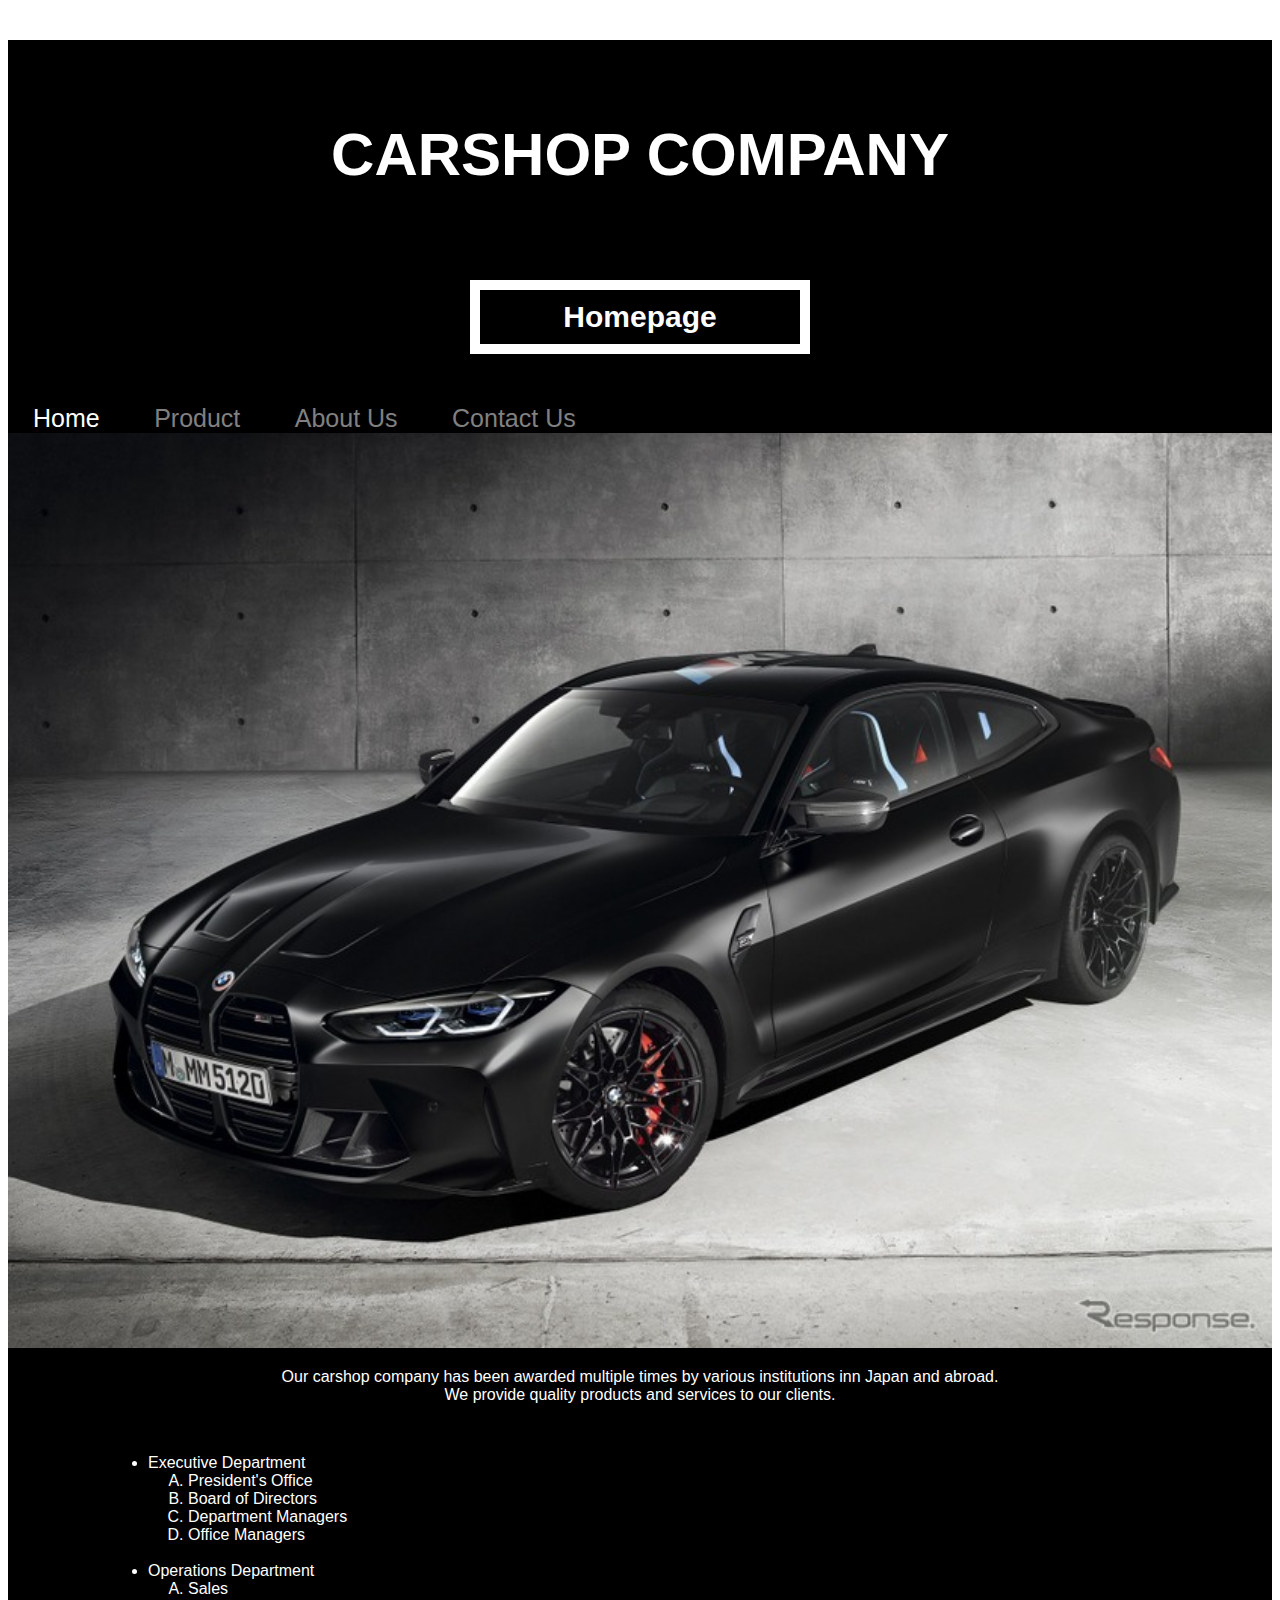
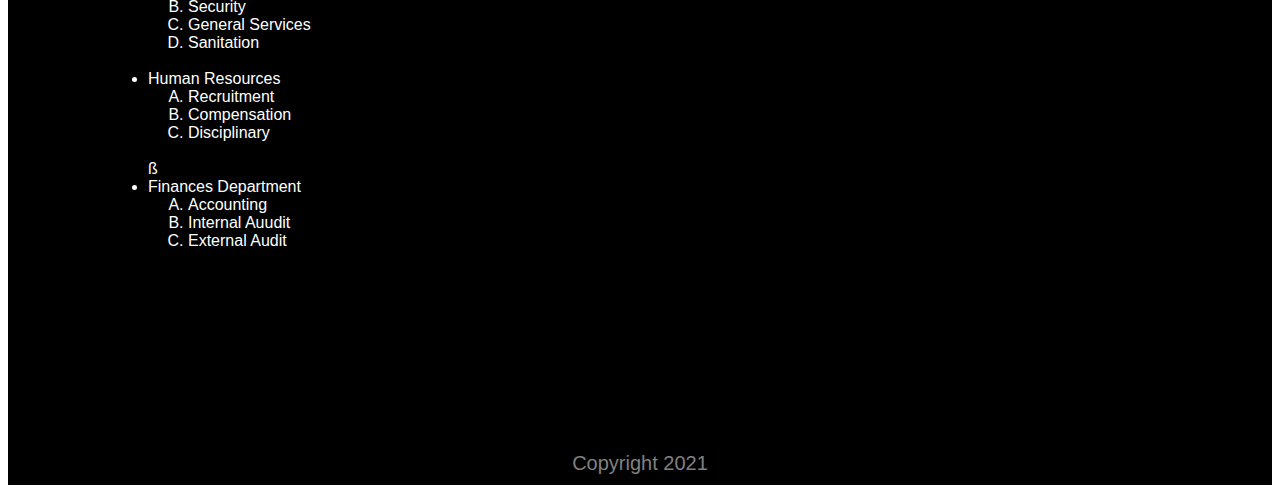
<file: index.html>
<!DOCTYPE html>
<html lang="en">
<head>
    <meta charset="UTF-8">
    <meta http-equiv="X-UA-Compatible" content="IE=edge">
    <meta name="viewport" content="width=device-width, initial-scale=1.0">
    <title>Homepage</title>
    <link rel="stylesheet" type="text/css" href="css/general.css">
</head>

<body>
    <div id="container">
   <!-- This is my first html. 
   &lt; -->
 <header>
   <h1>CARSHOP COMPANY</h1>
   <h2>Homepage</h2>
   <!-- <hr> -->
   <nav>
   <a class="main_link" id="current_page" href="index.html">   Home</a>
   <a class="main_link" href="product.html">Product</a>
   <a class="main_link" href="about-us.html">About Us</a>
   <a class="main_link" href="contact-us.html">Contact Us</a>
</nav>
</header>

   <img src="images/bmw-image.jpeg" width="100%" alt="Photo of a BMW car.">
   <p>
       Our carshop company has been awarded multiple times by various institutions inn Japan and abroad. <br>
       We provide quality products and services to our clients.

   </p>

   Departments:
   <ul>
       <li>Executive Department</li>
           <ol>
                <li>President's Office</li>
                <li>Board of Directors</li>
                <li>Department Managers</li>
                <li>Office Managers</li>
            </ol>
            <br>
       <li>Operations Department</li>
           <ol>
               <li>Sales</li>
               <li>Security</li>
               <li>General Services</li>
               <li>Sanitation</li>
           </ol>
           <br>
       <li>Human Resources</li>
           <ol>
               <li>Recruitment</li>
               <li>Compensation</li>
               <li>Disciplinary</li>
           </ol>
           <br>ß
       <li>Finances Department</li>
         <ol>
             <li>Accounting</li>
             <li>Internal Auudit</li>
             <li>External Audit</li>
         </ol>
    </ul>

    Products:
    <ol>
        <li>Toyota cars</li>
        <li>Nissan cars</li>
        <li>BMW Cars</li>
        <li>Range Rover</li>
        <li>Mercedes Benz</li>
        <li>Car maintenance</li>
        <li>Car wash</li>
    </ol>

    <footer>
        Copyright 2021
    </footer>

</div>
</body>
</html>
</file>
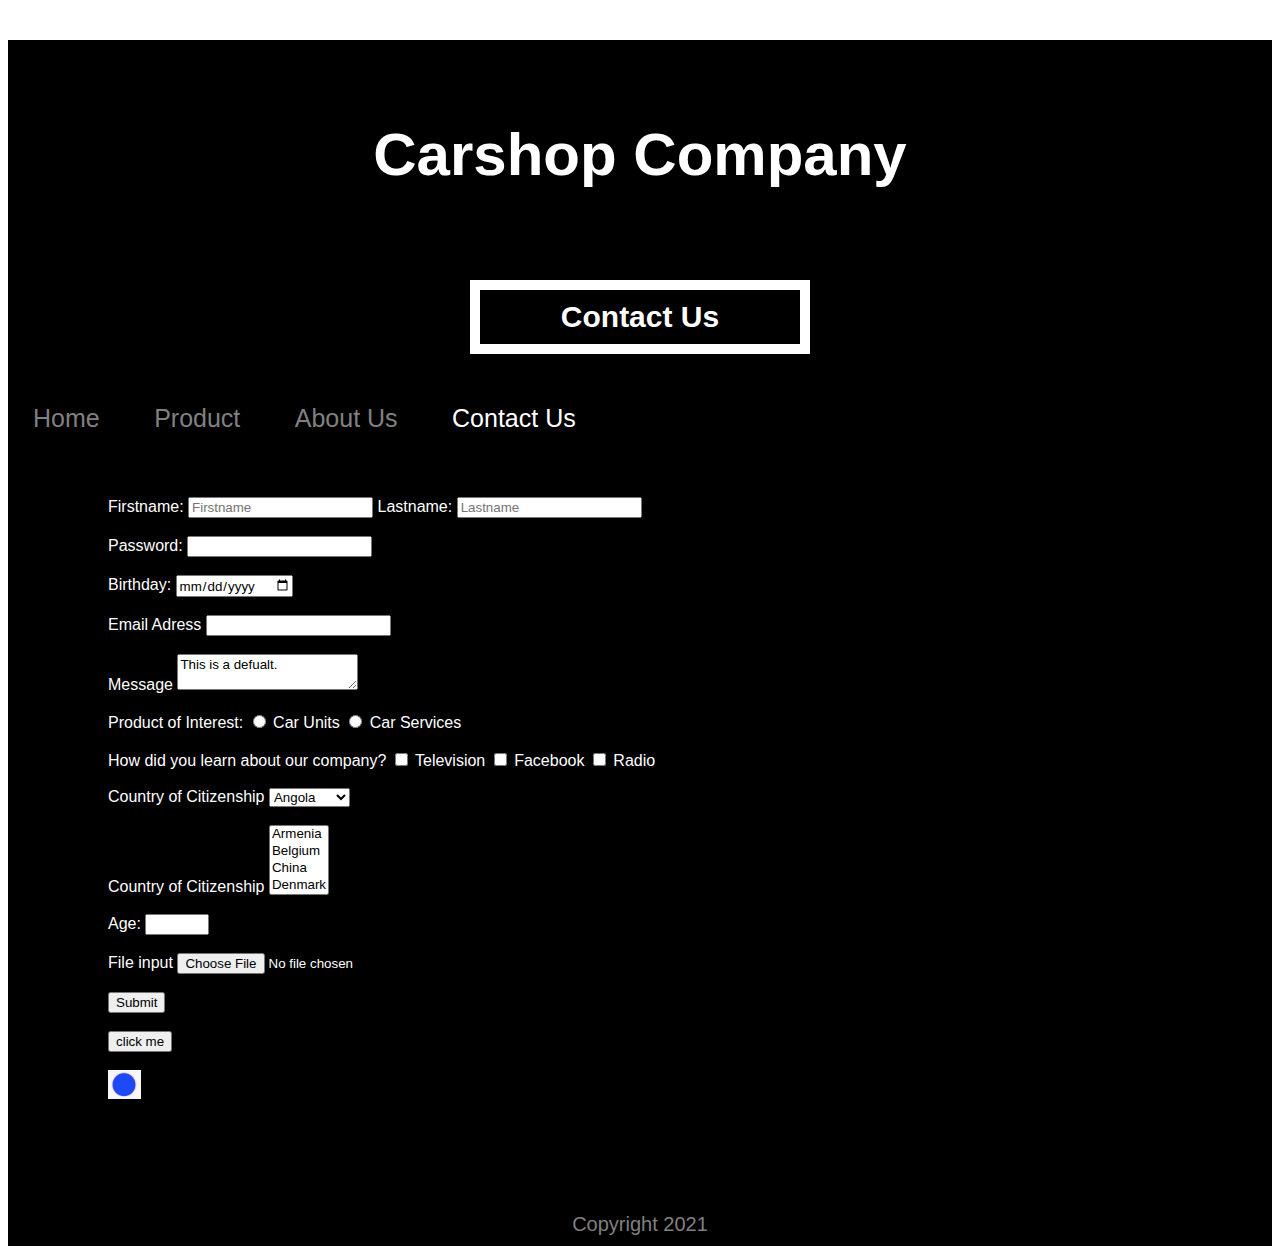
<file: contact-us.html>
<!DOCTYPE html>
<html lang="en">
<head>
    <meta charset="UTF-8">
    <meta http-equiv="X-UA-Compatible" content="IE=edge">
    <meta name="viewport" content="width=device-width, initial-scale=1.0">
    <title>Contact Us</title>
    <link rel="stylesheet" type="text/css" href="css/general.css">
    
</head>
<body>
    <div id="container">
        <header>
    <h1>Carshop Company</h1>
    <h2>Contact Us</h2>
    <!-- <hr> -->
    <nav>
    <a class="main_link"  href="index.html">Home</a>
   <a class="main_link" href="product.html">Product</a>
   <a class="main_link"  href="about-us.html">About Us</a>
   <a class="main_link" id="current_page" href="contact-us.html">Contact Us</a>
</nav>
</header>
    <br>
    <form>
        <br>
        <br>
        <label for="firstname">Firstname:</label>
        <input type="text" name="firstname" id="firstname"placeholder="Firstname">

        <label for="lastname">Lastname:</label>
        <input type="text" name="lastname" id="lastname"placeholder="Lastname">
<br>
        <br>
        <label for="password">Password:</label>
        <input type="password" name="passsword" id="password">
<br>
        <br>
        <label for="birthday">Birthday:</label>
        <input type="date" name="birthday" id="birthday">
<br>
        <br>
        <label for="email_address">Email Adress</label>
        <input type="email" name="email_address" id="email_address"></input>
        <br>
        <br>
        <label for="message">Message</label>
        <textarea name="message" id="message">This is a defualt.</textarea>
        <br>
        <br>
        <label>Product of Interest:</label>
        <input type="radio" id="car_units"name="product_of_interest" value="car_units">
        <label for="car_units">Car Units</label>
        <input type="radio" id="car_services"name="product_of_interest" value="car_services">
        <label for="car_services">Car Services</label>
        <br>
        <br>
        <label>How did you learn about our company?</label>
        <input type="checkbox" name="television" id="television">
        <label for="television">Television</label>
        <input type="checkbox" name="facebook" id="facebook">
        <label for="facebook">Facebook</label>
        <input type="checkbox" name="radio" id="radio">
        <label for="television">Radio</label>
        <br>
        <br>
        <label for="country_of_citizenship">Country of Citizenship</label>
        <select name="country_of_citizenship"id="country_of_citizenship">
            <option value="Angola">Angola</option>
            <option value="Botswana">Botswana</option>
            <option value="Canada">Canada</option>
            <option value="Angola">England</option>
            <option value="Angola">France</option>

        </select>
        <br>
        <br>
        <label for="visited_countries">Country of Citizenship</label>
        <select name="visited_countries"id="visited_countries"multiple>
            <option value="Armenia">Armenia</option>
            <option value="Belgium">Belgium</option>
            <option value="China">China</option>
            <option value="Denmark">Denmark</option>
            <option value="Egypt">Egypt</option>
        
        </select>
        <br>
        <br>
        <label for="age">Age:</label>
        <input type="number" name="age" id="age" min="0" max="130" required>
        <br>
        <br>
        <label for="finput">File input</label>
        <input type="file" name="finput" id="finput">
        <br>
        <br>
        <button type="submit" value="submit">Submit</button>
        <br>
        <br>
        <input type="button" value="click me">
        <br>
        <br>
        <input type="image" alt="blue dot button" src="images/blue_dot.png">

        <br>



        </form>
        <footer>
            Copyright 2021
        </footer>
    </div>
<body>
</html>
</file>
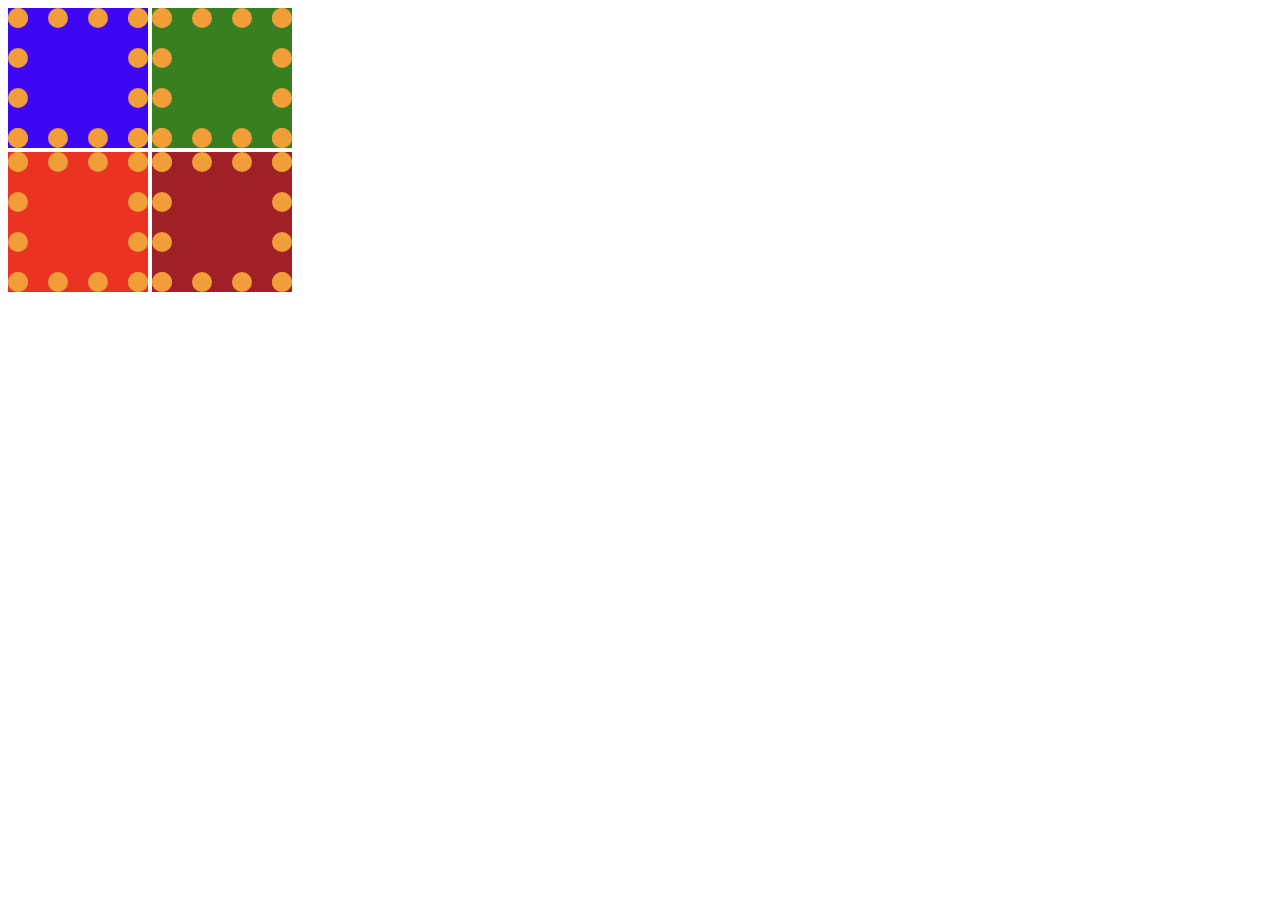
<file: exercise1.html>
<!DOCTYPE html>
<html lang="en">
<head>
    <meta charset="UTF-8">
    <meta http-equiv="X-UA-Compatible" content="IE=edge">
    <meta name="viewport" content="width=device-width, initial-scale=1.0">
    <title>Exercise 1</title>
    
       
</head>
<body>



 <div id="blue-square"> 
    <!-- <div class="c1"></div>
    <div class="c2"></div>
    <div class="c3"></div>
    <div class="c4"></div>
    <div class="c5"></div>
    <div class="c6"></div>
    <div class="c7"></div>
    <div class="c8"></div>
    <div class="c9"></div>
    <div class="c10"></div>
    <div class="c11"></div>
    <div class="c12"></div> -->
 </div>
 
 <div id="green-square">
    <!-- <div class="c1"></div>
    <div class="c2"></div>
    <div class="c3"></div>
    <div class="c4"></div>
    <div class="c5"></div>
    <div class="c6"></div>
    <div class="c7"></div>
    <div class="c8"></div>
    <div class="c9"></div>
    <div class="c10"></div>
    <div class="c11"></div>
    <div class="c12"></div>  -->
 </div>

 <br>


 <div id="red-square">
    <!-- <div class="c1"></div>
    <div class="c2"></div>
    <div class="c3"></div>
    <div class="c4"></div>
    <div class="c5"></div>
    <div class="c6"></div>
    <div class="c7"></div>
    <div class="c8"></div>
    <div class="c9"></div>
    <div class="c10"></div>
    <div class="c11"></div>
    <div class="c12"></div>  -->
 </div>  

 <div id="maroon-square">
    <!-- <div class="c1"></div>
    <div class="c2"></div>
    <div class="c3"></div>
    <div class="c4"></div>
    <div class="c5"></div>
    <div class="c6"></div>
    <div class="c7"></div>
    <div class="c8"></div>
    <div class="c9"></div>
    <div class="c10"></div>
    <div class="c11"></div>
    <div class="c12"></div>  -->
 </div>  





<style>

/* .square{ 
    margin:auto;
    margin-bottom:10px;
} */

/* .square1 {
    margin:auto;
    display:inline-flex;
}

.square2 {
    margin:auto;
    display:inline-flex;
} */
/* .square{
    display:block;
} */

#blue-square,#green-square,#red-square,#maroon-square{
    display:inline-block;
}

#blue-square{
    width:100px;
    height:100px;
    background-color:rgb(61,6,245);
    /* margin:auto; */
    /* margin-bottom:10px; */
    border:20px dotted rgb(241,157,56);
  
    
}

#green-square{
    width: 100px;
    height:100px;
    background-color: rgb(56,127,34);
    /* margin:auto; */
    /* margin-bottom:10px; */
    border:20px dotted rgb(241,157,56);
   
}

#red-square{
    width:100px;
    height:100px;
    background-color: rgb(234,51,35);
    /* margin:auto; */
    /* margin-bottom:10px; */
    border:20px dotted rgb(241,157,56)
}
    


#maroon-square{
    width:100px;
    height:100px;
    background-color: rgb(159,32,39);
    
    border:20px dotted rgb(241,157,56);

}

    /* .c1,.c2,.c3,.c4,.c5,.c6,.c7,.c8,.c9,.c10,.c11,.c12 {
        width:20px;
        height:20px;
        border-radius:20px;
        background-color:rgb(241,157,56);
         */

/* #blue-square,#green-sqaure{
    display:inline-block;
}

#red-square,#maroon-sqaure{
    display:inline-block;
} */
        
    
</style>


</body>
</html>
</file>
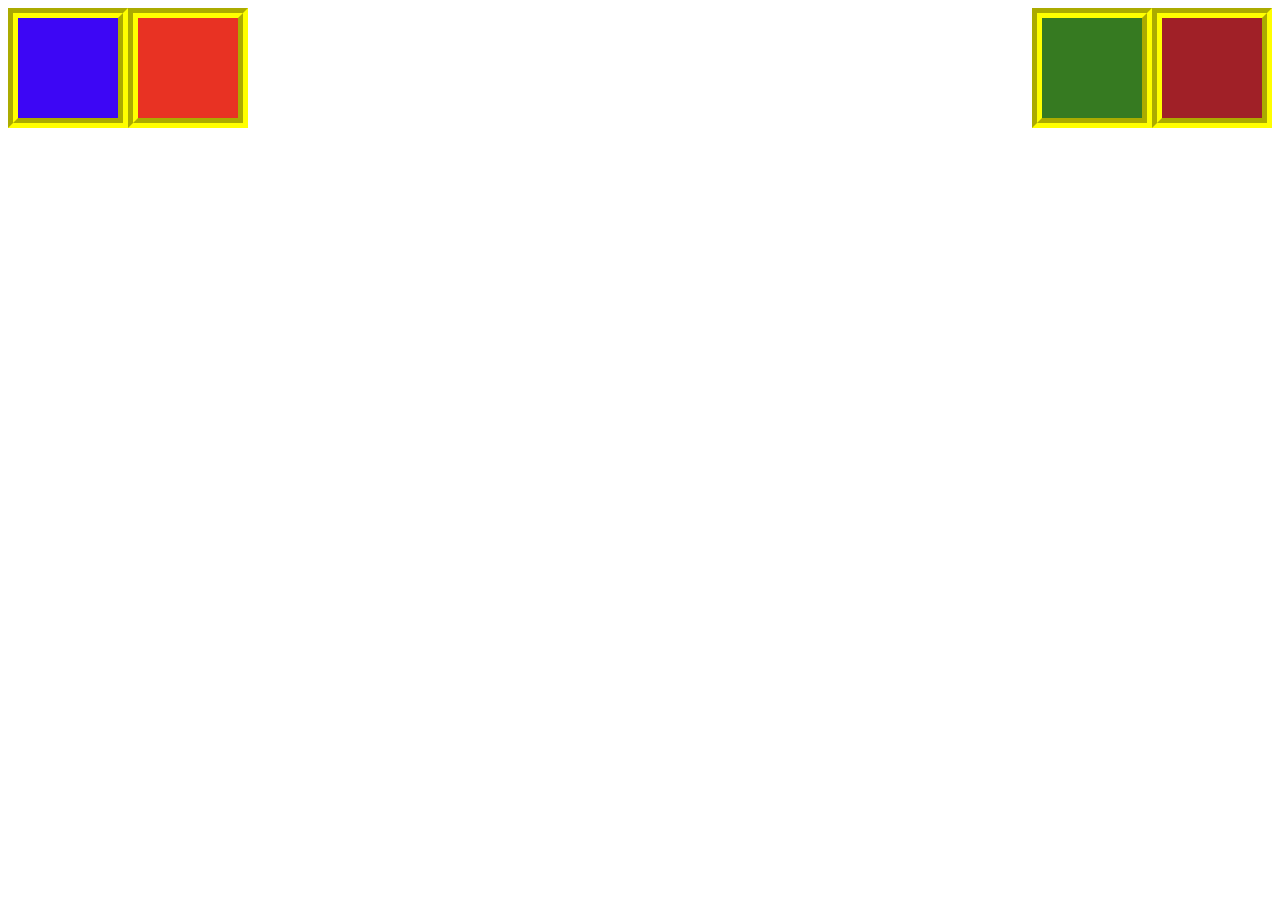
<file: exercise2.html>
<!DOCTYPE html>
<!DOCTYPE html>
<html lang="en">
<head>
    <meta charset="UTF-8">
    <meta http-equiv="X-UA-Compatible" content="IE=edge">
    <meta name="viewport" content="width=device-width, initial-scale=1.0">
    <title>Exercise 2</title>
</head>
<body>

    <div class="about-images">
        <div id="blue-square"></div>
        <div id="red-square"></div>
        <div id="maroon-square"></div>
        <div id="green-square"></div>
    </div>

    <style>
        #blue-square {
            width:100px;
            height:100px;
            background-color:rgb(61,6,245) ;
            border:10px groove yellow;
            
        }

        #red-square {
            width:100px;
            height:100px;
            background-color:rgb(232,50,35);
            border:10px groove yellow;
        }

        #maroon-square {
            width:100px;
            height:100px;
            background-color: rgb(160,32,39);
            border:10px groove yellow;
        }

        #green-square {
            width:100px;
            height:100px;
            background-color: rgb(54,122,33);
            border:10px groove yellow;
        }

        #blue-square, #red-square{
            float:left;
        }

        #maroon-square, #green-square{
            float:right;
        }
    </style>

    <!-- rgb(61,6,245) 
    rgb(232,50,35)
    rgb(160,32,39)
    rgb(54,122,33)
    rgb(165,171,53)
    rgb(246,255,84)-->
    
</body>
</html>
</file>
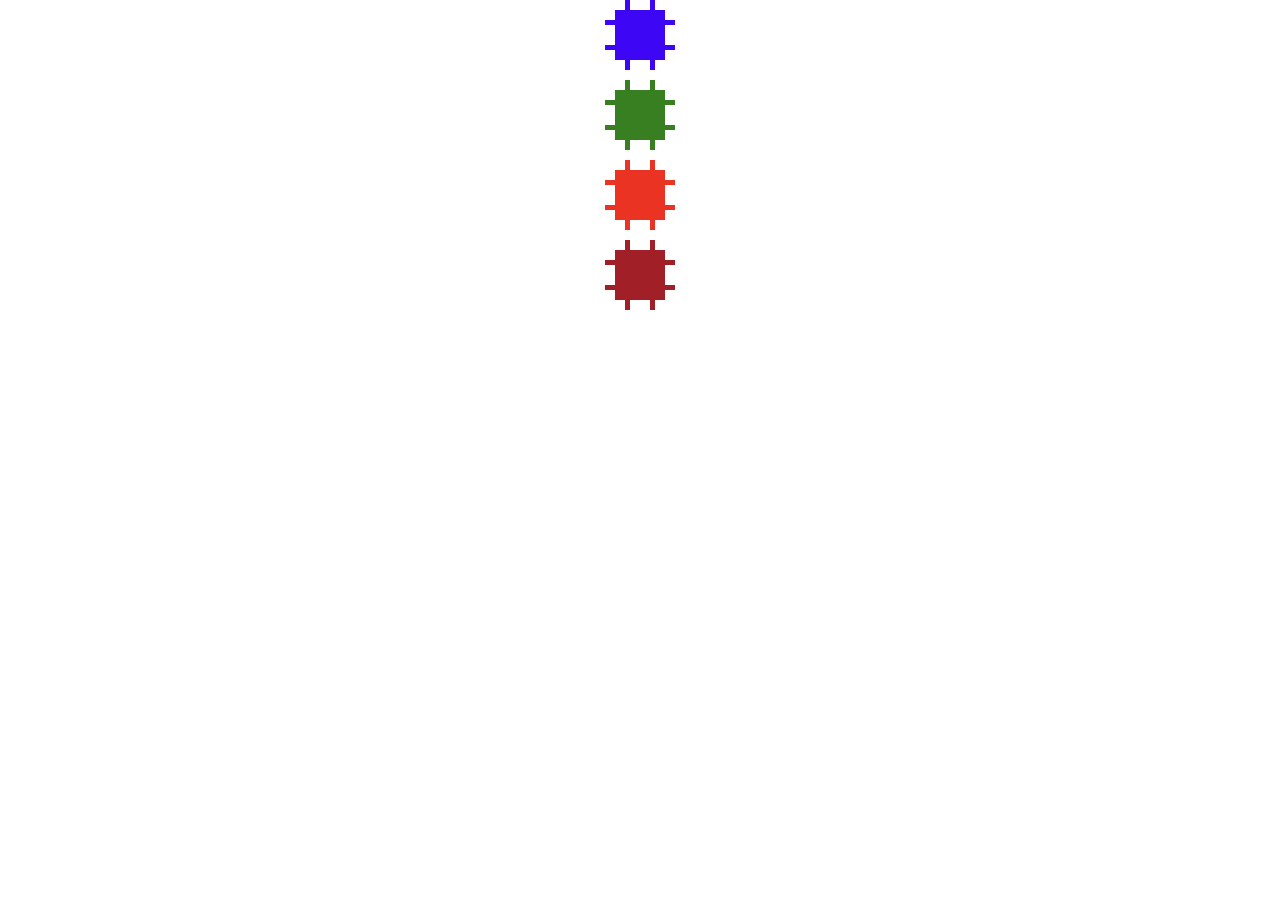
<file: exercise3.html>
<!DOCTYPE html>
<html lang="en">
<head>
    <meta charset="UTF-8">
    <meta http-equiv="X-UA-Compatible" content="IE=edge">
    <meta name="viewport" content="width=device-width, initial-scale=1.0">
    <title>Exercise 3</title>

    <style>

    *{
        margin:auto;
    }

    .box{
        animation:spin 4s linear infinite;
    }

    @keyframes spin{
        100%{
            transform:rotate(360deg);
        }
    }
    #blue-shape {
        width:50px;
        height:50px;
        background-color:rgb(61,6,244);
        border:10px dashed white;
        margin-bottom:10px;
    }

    #green-shape {
        width:50px;
        height:50px;
        background-color:rgb(56,127,34);
        border:10px dashed white;
        margin-bottom:10px;
    }

    #red-shape {
        width:50px;
        height:50px;
        background-color:rgb(234,51,35);
        border:10px dashed white;
        margin-bottom:10px;
    }

    #maroon-shape {
        width:50px;
        height:50px;
        background-color:rgb(161,32,39);
        border:10px dashed white;
        margin-bottom:10px;
    }

   
</style>
</head>
<body>
<!-- container color and border color same -->


<div id="blue-shape" class="box">
    <!-- <div class=line1></div>
    <div class=line2></div>
    <div class="square"></div>
  -->
</div>

<div id="green-shape" class="box"></div>
<div id="red-shape" class="box"></div>
<div id="maroon-shape" class="box"></div>




    

    <!-- rgb(61,6,244)
         rgb(56,127,34)
         rgb(234,51,35)
        rgb(161,32,39) -->
    
</body>
</html>
</file>
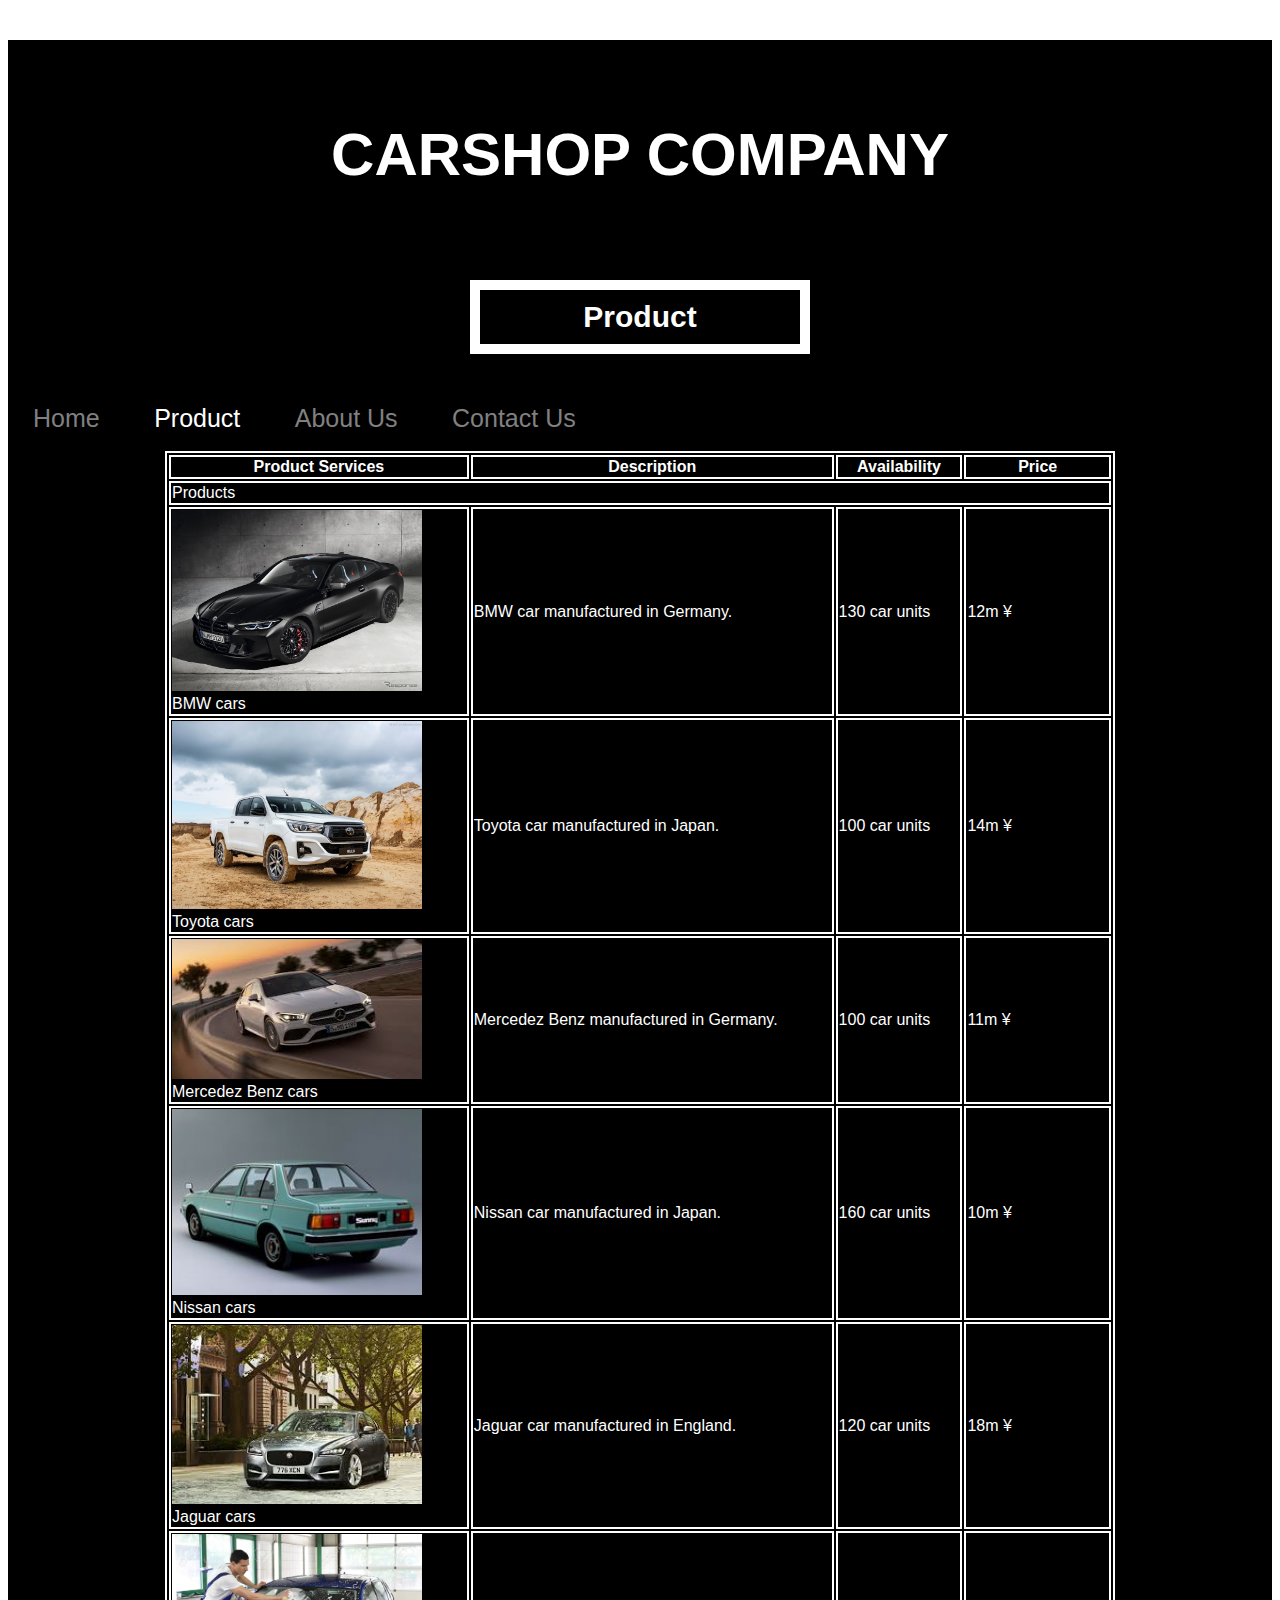
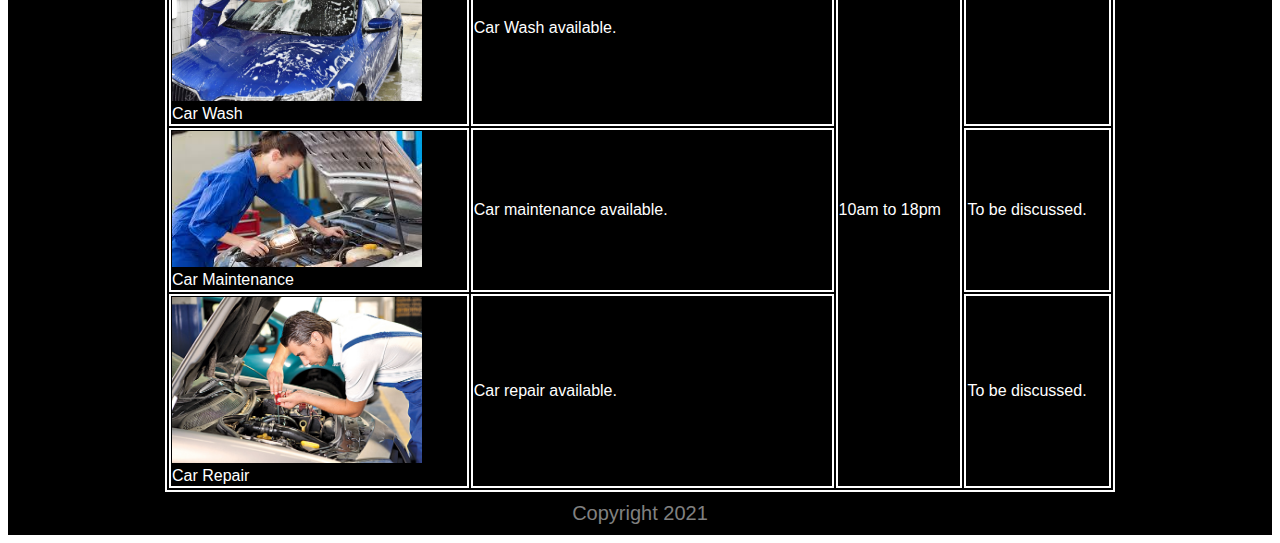
<file: product.html>
<!DOCTYPE html>
<html lang="en">
<head>
    <meta charset="UTF-8">
    <meta http-equiv="X-UA-Compatible" content="IE=edge">
    <meta name="viewport" content="width=device-width, initial-scale=1.0">
    <title>Products</title>
    <link rel="stylesheet" type="text/css" href="css/general.css">
</head>
<body>
    <div id="container">
        <header>
    <h1>CARSHOP COMPANY</h1>
    <h2>Product</h2>
    <!-- <hr> -->
    <nav>
    <a class="main_link"  href="index.html">Home</a>
    <a class="main_link" id="current_page" href="product.html">Product</a>
    <a class="main_link" href="about-us.html">About Us</a>
    <a class="main_link" href="contact-us.html">Contact Us</a>
</nav>
</header>
   <br>

   <table>
       <tr>
           <th>Product Services</th>
           <th>Description</th>
           <th>Availability</th>
           <th>Price</th>
       </tr>

       <td colspan="4">Products</td>

       <tr>
           <td>
               <img src="images/bmw-image.jpeg" alt="BMW Car" width="200px">
               <br>
               BMW cars</td>
           <td>BMW car manufactured in Germany.</td>
           <td>130 car units</td>
           <td>12m &yen;</td>
       </tr>

       <tr>
        <td>
            <img src="images/image-toyotacar.jpeg" alt="Toyota Car" width="200px">
            <br>
            Toyota cars</td>
        <td>Toyota car manufactured in Japan.</td>
        <td>100 car units</td>
        <td>14m &yen;</td>
    </tr>

    <tr>
        <td>
            <img src="images/benz-image.jpeg" alt="Benz Car" width="200px">
            <br>
            Mercedez Benz cars</td>
        <td>Mercedez Benz manufactured in Germany.</td>
        <td>100 car units</td>
        <td>11m &yen;</td>
    </tr>

    <tr>
        <td>
            <img src="images/nissancar-image.jpeg" alt="Nissan Car" width="200px">
            <br>
            Nissan cars</td>
        <td>Nissan car manufactured in Japan.</td>
        <td>160 car units</td>
        <td>10m &yen;</td>
    </tr>

    <tr>
        <td>
            <img src="images/jaguar-image.jpeg" alt="Jaguar Car" width="200px">
            <br>
            Jaguar cars</td>
        <td>Jaguar car manufactured in England.</td>
        <td>120 car units</td>
        <td>18m &yen;</td>
    </tr>

    <tr>
        <td>
            <img src="images/carwash-image.jpeg" alt="Car Wash" width="200px">
            <br>
            Car Wash</td>
        <td>Car Wash available.</td>
        <td rowspan="3">10am to 18pm</td>
        <td></td>
    </tr>

    <tr>
        <td>
            <img src="images/carmaintenance-image.jpeg" alt="Car Maintenance" width="200px">
            <br>
            Car Maintenance</td>
        <td>Car maintenance available.</td>
        <td>To be discussed.</td>
    </tr>

    <tr>
        <td>
            <img src="images/carrepair-image.jpeg" alt="Car Repair" width="200px">
            <br>
            Car Repair</td>
        <td>Car repair available.</td>
      
        <td>To be discussed.</td>
    </tr>




    


       
       
       
   </table>
   <footer>
    Copyright 2021
</footer>
</div>
</body>
</html>
</file>
<file: css/general.css>
/* span{
    background-color:orange !important; */
    /* 3. Importance...!Important will be prioritize */
    /* 1.Position ...css priority scheme so orange doesnt apply to the spans with the internal style*/
    /* the priority moves downward */
    
/* } */

/* 1.class...multiple elements like departments
2. id.... employee number(unique per person)(id is more specific than class bec its more unique*/

*{
    font-family:Impact, Haettenschweiler, 'Arial Narrow Bold', sans-serif;
    /* if the pc cant follow arial it will follow Helvetica */
}

hr{
    background-color:white;
margin-bottom:30px;
}

h2{
    border:10px solid white;
    width:300px;
    margin:auto;
    padding:10px;
    margin-bottom:50px;
}

p{
    color:white;
    text-align:center;
}

.main_link{
    /* background-color:thistle; */
    text-decoration:none;
    font-size:25px;
    color:gray;
    padding:5px;
    margin:20px;
    text-align:center;
}

#current_page{
    /* background-color:cyan; */
    color:white;
}

/* digital color meter or color picker */
/* #1d344a,#f2f8fc,black */

a:hover, #current_page:hover {
    background-color:rgb(211, 210, 221);
}

form{
    color:white;
    margin:10px;
}



#firstname:active {
    background-color:yellow;
}

div span{
    background-color:magenta;
}

h1 {
    color: white;
    /* background-color:#1d344a; */
    font-size:60px;
    /* font-weight:normal; */
    /* font-style:italic; */
    text-transform:capitalize;
    /* text-decoration: line-through; */
    text-align:center;
    /* text-shadow:3px 3px 5px skyblue; */
    /* text-indent:-100px; */
    /* letter-spacing:5px; */
    /* word-spacing:-75px; */
    height: 200px;
    /* border:10px solid white; */
    padding:80px;
    box-sizing:border-box;
}

h2{
    font-size:30px;
    text-align:center;
    color: white;
    /* background-color:#1d344a; */
}

ul{
    color:white;
    font-family:'Segoe UI', Tahoma, Geneva, Verdana, sans-serif;
    /* text-align:center; */
    margin-left:100px;
}
ol>li{
    list-style-type:upper-latin;
}

ul>li{
    list-style-type:disc;
    list-style-position:outside; 
    /* list-style:url("../images/blue_dot.png") circle inside; */
}

.about_photo{
    
    /* background-color:springgreen; */
    /* margin:auto; */
    /* margin:35px 45px 55px 65px; */
    display:inline-block;
    /* display:inline; */
    background-repeat:no-repeat;
    background-size:contain;
    padding:10px;
    /* border:5px solid red; */
    /* border-radius:10px; */
    overflow:hidden;
    box-sizing:content-box;
    /* box sizing makes the width and height the sum of border,padding,content */
    /* box-shadow:5px 10px 0px red; */
    /* position: relative; */
  display:block;
  margin:auto;
}

 /* background-image: url("../images/nissancar-image.jpeg");
    background-repeat:no-repeat;
    background-position:50px 100px; */
    /* background-attachment:scroll; */
    /* background-size:contain; */
    /* background-size:150px 150px; */
    /* background: url("../images/benz-image.jpeg") mediumspringgreen no-repeat 0px 0px; */
    /* left:200px; */
    /* top:100px; */
    #pic1{
        width:300px;
        height:200px;
        background-image: url("../images/benz-image.jpeg")
    }
    

#pic2{
    width:300px;
        height:200px;
    background-image: url("../images/bmw-image.jpeg")
}

#pic3{
    width:300px;
        height:200px;
    background-image: url("../images/nissancar-image.jpeg")
}

#pic4{
    width:300px;
        height:200px;
    background-image: url("../images/jaguar-image.jpeg")
}

#container{
    /* width:85%; */
    /* margin:auto; */
    /* min-height:100%; */
    background-color:black;
}

table{
 empty-cells:show;
 /* border-spacing:5px 10px; */
 /* border-collapse:separate; */
 margin:auto;
 width:100%;
 max-width:950px;
 color:white;
 /* border-color:white; */
 /* padding:20px */
}

td>img{
    width:100%;
    max-width:250px;
}

th,td,table{
    border:2px solid white;

}

form{
    margin-left:100px;
    margin-bottom:100px;
    margin-top:10px;
}

footer{
    text-align:center;
    margin:auto;
    color:gray;
    padding:10px 0px;
    font-size:20px;
}
</file>
